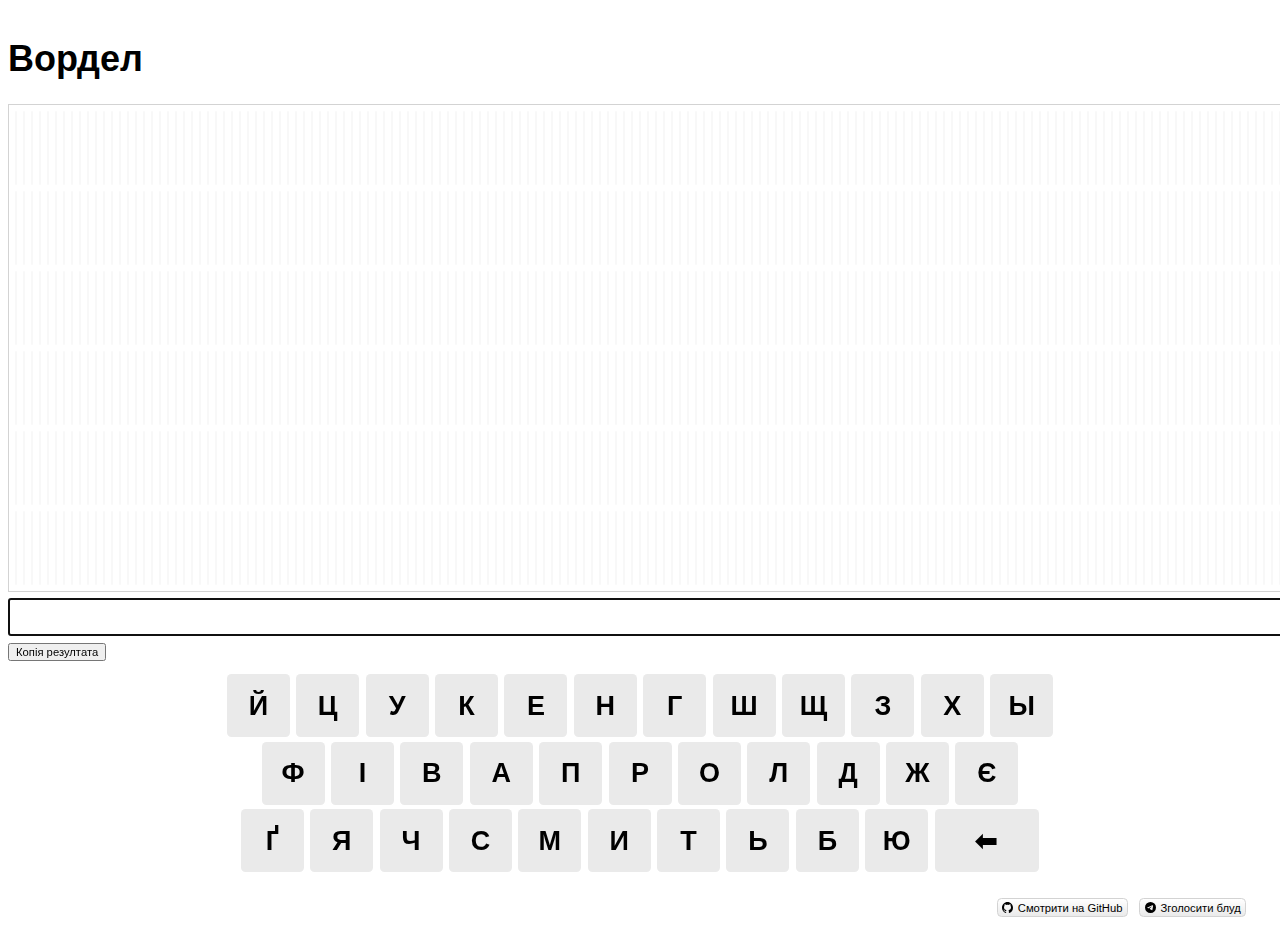
<file: index.html>
<!DOCTYPE html>
<html lang="rue">

<head>
  <meta charset="utf-8">
  <!--Force Browser to Clear Cache ... does this actually work? -->
  <meta http-equiv="Cache-Control" content="no-cache, no-store, must-revalidate" />
  <meta http-equiv="Pragma" content="no-cache" />
  <meta http-equiv="Expires" content="0" />
  <!--Disable Zoom on Mobile-->
  <meta name="viewport" content="width=device-width, user-scalable=no">
  <!--Site Name and Icon-->
  <title>Вордел!</title>
  <link rel="shortcut icon" type="image/svg" href="favicon.svg" />
  <!--CSS Style-->
  <link href="style.css" rel="stylesheet" />
  <style id="style"></style>
  <!--Tracker-->
  <script src="matomo.js"></script>
</head>

<body>
  <div id="container">
    <div id=heading-container>
      <h1>Вордел</h1>
      <div id=logo></div>
    </div>
    <script src="main.js"></script>

    <div class="guess">
      <input autofocus class=guess id="inputStr" maxlength="5"></input>
      <a class="guess button" onclick="submitGuess()">✔</a>
    </div>
    <button id=share onclick="share(newGame)">Копія резултата</button>
  </div>
  <div class="keyboard" id="keyboard"></div>
  <div id=footer>
    <a class="social button" title="View on Github" href="https://github.com/svvvst/wordle_rue">
      <img class=icon src="images/github.svg" />Смотрити на GitHub
    </a>
    <a class="social button" title="Report Bug" href="https://t.me/+Ogp5VUlf7yI2OTFh">
      <img class=icon src="images/telegram.svg" />Зголосити блуд
    </a>
  </div>
  <script src="keyboard.js"></script>
</body>

</html>
</file>
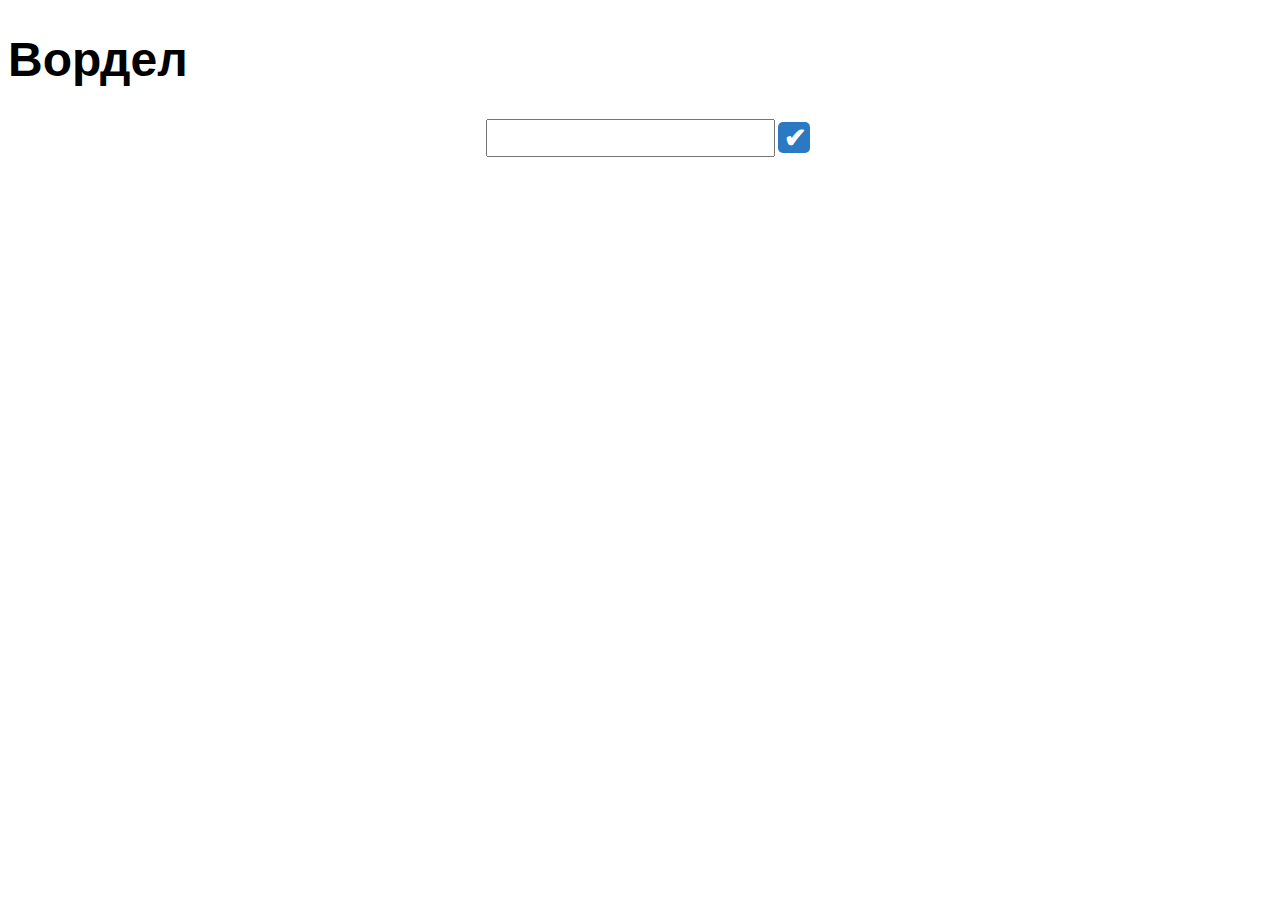
<file: main.html>
<!DOCTYPE html>
<html lang="en">
  <head>
    <meta charset="utf-8">
    <title></title>
    <link href="style.css" rel="stylesheet" />
    <style id="style">
      :root {
        --color-right: rgb(41, 168, 37);
        --color-wrong: rgb(236, 53, 53);
        --color-swap: rgb(255, 230, 116);
      }

      * {font-family:'SF Pro Text',Verdana,Roboto,'Open Sans',Arial,sans-serif;}

      body{width:100%;}

      body>*{
        margin-left: auto;
        margin-right: auto;
      }

      body>div{
        width:fit-content;
        margin-top:20px;
      }

      input{
        height:3.5vh;
        width:31.25vh;
      }

      button{
        height:3.5vh;
        width:3.5vh;
        line-height:0;

        color:white;
        background-color:rgb(42, 121, 194);
        border-radius:5px;
        border:0px;
      }

      button:hover{
        background-color:rgb(121, 181, 238);
        cursor:pointer;
      }

      input, td, button {
        font-size:3vh;
        font-weight:bold;
        text-align: center;

        text-transform:uppercase;
      }

      table {
        border-collapse: separate;
        border-spacing:10px;
        border:1px solid lightgray;

      }

      td{
        width: 2em;
        height:2em;

        background-color: rgb(248, 248, 248);

        border-radius:3px;

        color:white;
        text-shadow:
        0px 0px 20px rgb(122, 115, 46);
      }

      h1{
        font-size:48px;
        font-weight:800;
        width:auto;
      }
    </style>
  </head>
  <body>
    <h1>Вордел</h1>
    <script src="main.js"></script>
  
    <div><input id="inputStr"></input> <button onclick="submitGuess()">✔</button></div>
  </body>
</html>
</file>
<file: style.css>
:root {
  --ui-scale:1;

  --color-right: rgb(41, 168, 37);
  --color-wrong: rgb(236, 53, 53);
  --color-swap: rgb(255, 230, 116);

  --color-accent-light: #0080ff;
  --color-accent: #005dc7;
  --color-accent-dark: #204f88;

  /* Filters for SVG Icons */
  --filter-accent-light: invert(45%) sepia(60%) saturate(6620%)
    hue-rotate(197deg) brightness(103%) contrast(106%);
  --filter-accent-dark: invert(22%) sepia(78%) saturate(957%) hue-rotate(184deg)
    brightness(96%) contrast(89%);

  --color-border: lightgray;
  --color-border-dark: gray;
  --color-tile: rgb(248, 248, 248);

  --gradient-light: linear-gradient(to top, #eaeaea, white);
  --gradient-light-rev: linear-gradient(to bottom, #eaeaea, white);

  --border-radius: 0.5vh;
  
  --key-size:7vw;
  --key-size-max:7vh;
}

@media (device-height<device-width){
  .keyboard{
    color:red;
  }
}

* {
  font-family: "SF Pro Text", Verdana, Roboto, "Open Sans", Arial, sans-serif;
  font-size: 1.25vh;
}

body > * {
  margin-left: auto;
  margin-right: auto;
}

body > div {
  width: fit-content;
  margin-top: 1.5vh;
}


/* GAME BOARD */

div.guess {
  margin-top: 0.75vh;
  margin-bottom: 0.75vh;
  display: flex;
  align-items: center;
  gap: 0.72vh;
  padding: 0;
  width: auto;
}

input {
  height: 3.5vh;
  flex: 1 1;
  width: 0;
}

.button.guess {
  display: block;
  height: 3.5vh;
  width: 3.5vh;
  color: white;
  background-color: var(--color-accent);
  border-radius: var(--border-radius);
  border: 0px;
  line-height: 120%;
  flex: 0 0 3.5vh;
}

.button.guess:hover {
  background-color: var(--color-accent-light);
  cursor: pointer;
}

.button.guess:active {
  background-color: var(--color-accent-dark);
}

input,
td,
.button.guess {
  font-size: 3vh;
  font-weight: bold;
  text-align: center;
  text-transform: uppercase;
}

table {
  border-collapse: separate;
  border-spacing: 0.75vh;
  border: 1px solid var(--color-border);
}

td {
  width: min(8vh,15vw);
  height: min(8vh,15vw);
  background-color: var(--color-tile);
  border-radius: var(--border-radius);
  color: white;
  text-shadow: 0px 0px 20px rgb(122, 115, 46);
}


/* HEADER and related content */

#heading-container {
  display: flex;
  justify-content: space-between;
  align-items: center;
}

h1 {
  font-size: 4vh;
  font-weight: 800;
  width: auto;
}

#logo {
  width: 5em;
  background-image: url(logo.svg);
  height: 5em;
  background-size: 5em;
  background-repeat: no-repeat;
}


/* FOOTER and related content */

#footer {
  display: flex block;

  float:right;
  margin:2vw;

  gap: 1em;
}

.button.social {
  display: flex;
  align-items: center;

  border-radius: var(--border-radius);
  border: 1px solid var(--color-border);
  padding: 0.3vh 0.5vh;
  background-color: var(--color-tile);
  text-decoration: none;
  background-image: var(--gradient-light);
  color: black;
}

.button.social:active,
.button.social:hover {
  background-color: white;
  background-image: none;
  color: var(--color-accent-light);
}

.button.social:active {
  background-image: var(--gradient-light-rev) !important;
  border-color: var(--color-border-dark);
  color: var(--color-accent-dark) !important;
}

.icon {
  padding-right: 0.5vh;
  width: 1em;
}

.button.social:hover .icon {
  filter: var(--filter-accent-light);
}

.button.social:active .icon {
  filter: var(--filter-accent-dark);
}


/* Keyboard */

.keyboard {
  width:100%;
}

.key {
  display:flex;
  justify-content: center;
  align-items: center;

  background-color:red;
  width:unset;
  height: var(--key-size);

  max-width:var(--key-size-max);
  max-height:var(--key-size-max);

  flex: 0 0 var(--key-size);

  font-size: min(5vw,3vh);
  line-height:0;
  font-weight: bold;
  background-color: #eaeaea;
  
  border: none;
  border-radius: var(--border-radius);;
  
  cursor: pointer;
}

.key:hover{
  background-color:lightgray;
}

.key:active{
  background-color:gray;
}

.keyboard div{
  display:flex;
  flex-flow:row nowrap;
  justify-content:center;
  gap:0.5vw;

  height:100%;

  margin:0;
}

.keyboard div:nth-child(2){
    margin:var(--border-radius) 0;
  }

#backspace {
  flex: 0 0 calc(1.66*var(--key-size));
  max-width: calc(1.66*var(--key-size-max));
}

.key.wrong {
  background-color: var(--color-wrong);
  color:darkred;
}

.key.swap {
  background-color: var(--color-swap);
  color:darkgoldenrod;
}

.key.right {
  background-color: var(--color-right);
  color:darkgreen;
}
</file>
